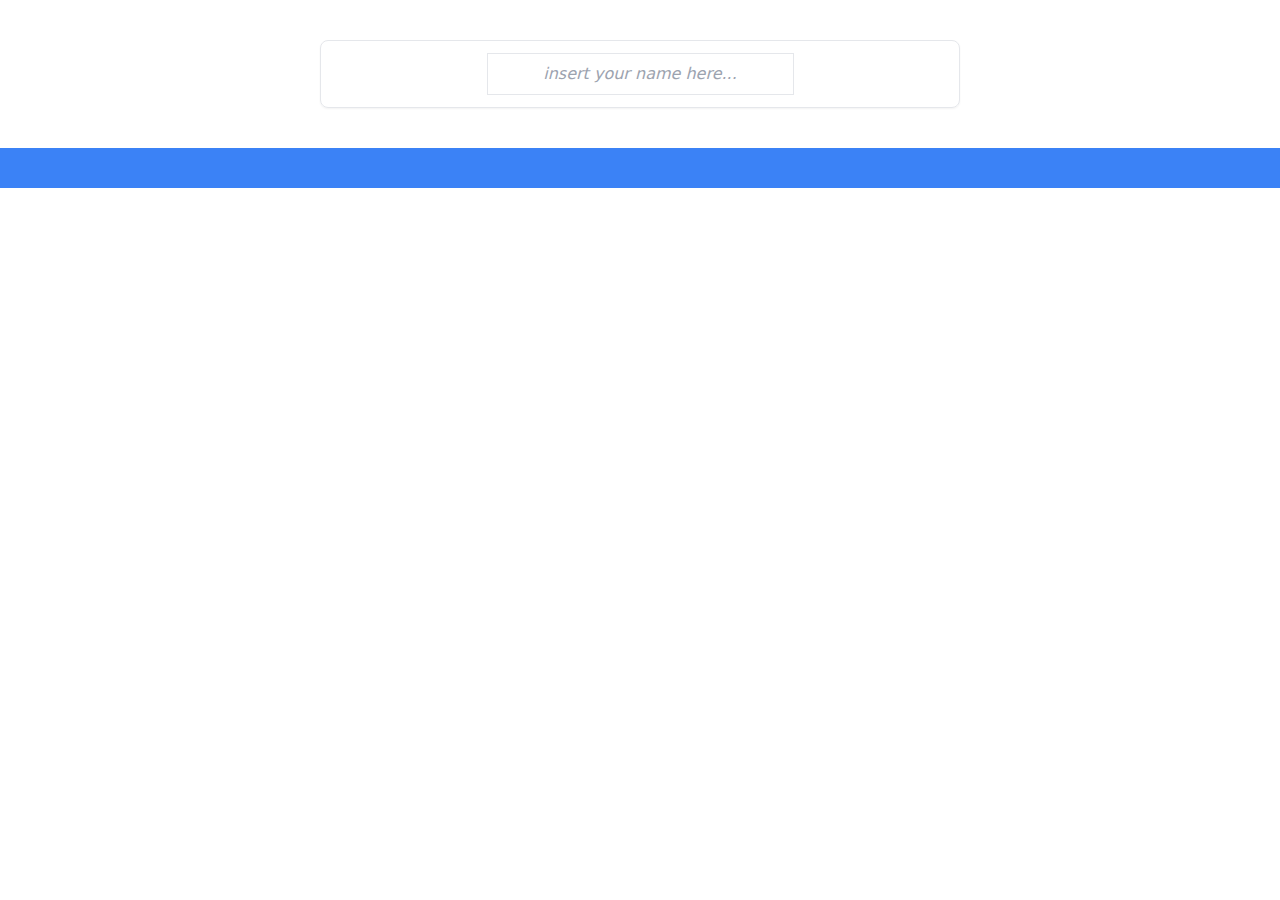
<file: public/index.html>
<!DOCTYPE html>
<html lang="en">
  <head>
    <meta charset="UTF-8" />
    <meta name="viewport" content="width=device-width, initial-scale=1.0" />
    <title>Esercizio</title>
    <link rel="stylesheet" href="./style.css" />
    <style>
      @keyframes numbersAppear {
        from {
          left: 0;
          opacity: 0;
        }
        50% {
          opacity: 1;
          left: 50%;
          transform: translateX(-50%);
        }
        to {
          left: 100%;
          opacity: 0;
        }
      }

      .animated-number {
        position: absolute;
        top: 0.5rem;
        left: 0;
        animation: numbersAppear 3s forwards;
      }
    </style>
  </head>
  <body>
    <header></header>

    <main>
      <form class="grid grid-cols-2 w-3/4 lg:w-1/2 m-auto my-10 border p-3 rounded-lg shadow-sm cursor-pointer">
        <input type="text" id="name" class="col-span-2 m-auto border w-1/2 placeholder:italic text-center py-2" placeholder="insert your name here..." />
      </form>
      <aside class="bg-blue-500 p-5 text-white relative"></aside>
    </main>
    <footer></footer>
    <script src="./script.js"></script>
  </body>
</html>
</file>
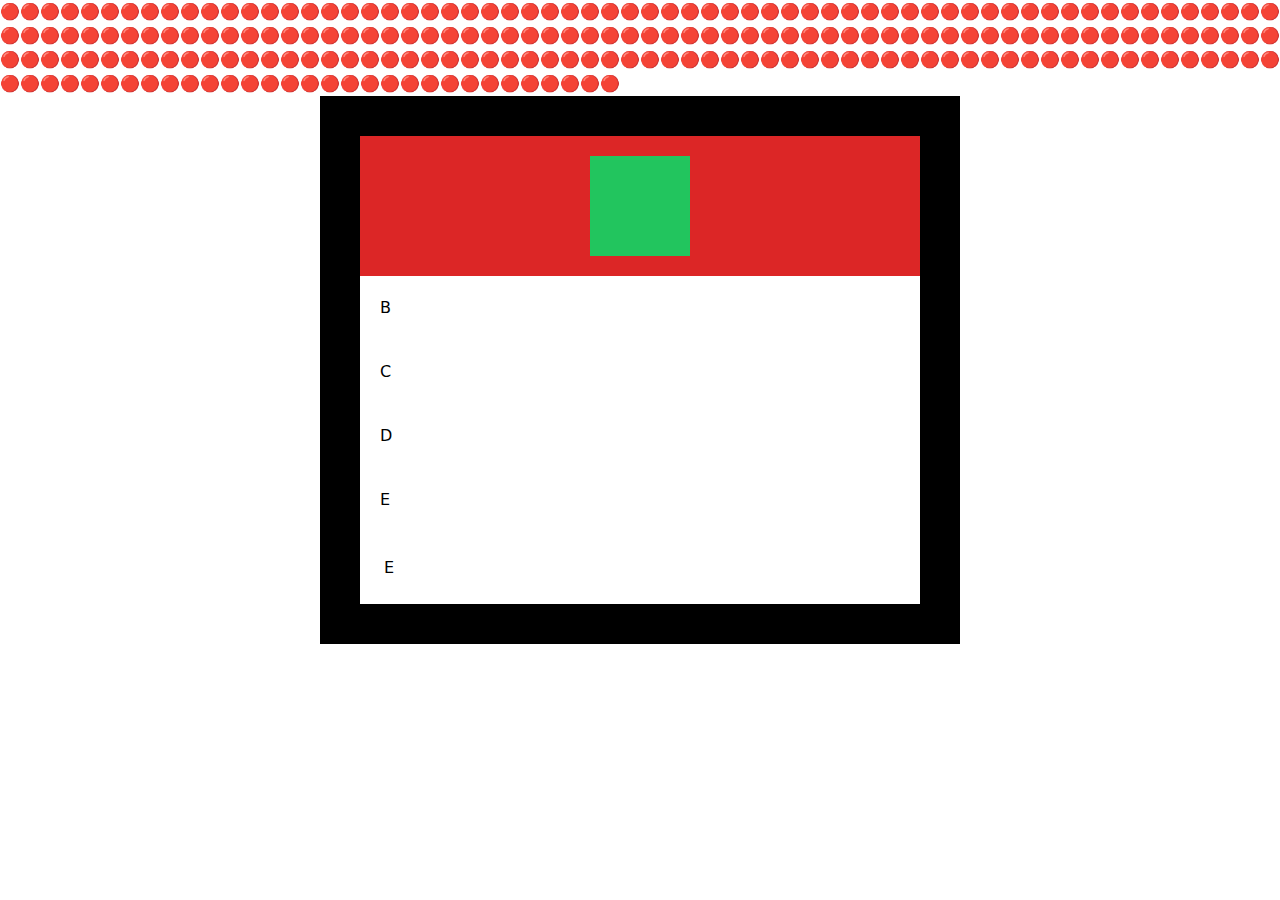
<file: public/documentazione.html>
<!DOCTYPE html>
<html lang="en">
  <head>
    <meta charset="UTF-8" />
    <meta name="viewport" content="width=device-width, initial-scale=1.0" />
    <link rel="stylesheet" href="./style.css" />
    <title>Documentazione</title>
  </head>
  <!-- TODO Se live server non va, scrivere in terminale npm run build -->
  <!-- ! COLORS -->
  <!-- Colori disponibili: white, black, slate, gray, zinc, neutral, stone, red, orange, amber, yellow, lime, green, emerald, teal, cyan, sky, blue, indingo, violet, purple, fuchsia, pink, rose
   Shade: 50, 100,200... 900/ white e black no shade
   Si scrive prima a cosa assegnare il colore, poi il nome del colore, poi la shade
   Esempio: text-red-500
   I COLORI VANNO APPLICATI A: text, bg (che sarebbe background), border, outline, divide, ring, accent, custom
   -->
  <!-- ? Consiglio: per modificare le checkbox e i radio button utilizzare la classe "accent" EX accent-red-500 e avremo una checkbox rossa  -->
  <!-- CUSTOM per customizzare i colori, usare ad esempio bg-[codice esadecimale] tipo text-[#000000]-->
  <!-- ! TIPOGRAFIA -->
  <!-- font: family, size, style, weight -->
  <!-- letter spacing, line height, list style type, text: align, color, decoration, transform, overflow, vertical align, word break -->
  <!-- 
text-xs	font-size: 0.75rem; /* 12px */
line-height: 1rem; /* 16px */

text-sm	font-size: 0.875rem; /* 14px */
line-height: 1.25rem; /* 20px */

text-base	font-size: 1rem; /* 16px */ <----- GRANDEZZA STANDARD
line-height: 1.5rem; /* 24px */

text-lg	font-size: 1.125rem; /* 18px */
line-height: 1.75rem; /* 28px */

text-xl	font-size: 1.25rem; /* 20px */
line-height: 1.75rem; /* 28px */

text-2xl	font-size: 1.5rem; /* 24px */
line-height: 2rem; /* 32px */

text-3xl	font-size: 1.875rem; /* 30px */
line-height: 2.25rem; /* 36px */

text-4xl	font-size: 2.25rem; /* 36px */
line-height: 2.5rem; /* 40px */

text-5xl	font-size: 3rem; /* 48px */
line-height: 1;

text-6xl	font-size: 3.75rem; /* 60px */
line-height: 1;

text-7xl	font-size: 4.5rem; /* 72px */
line-height: 1;

text-8xl	font-size: 6rem; /* 96px */
line-height: 1;

text-9xl	font-size: 8rem; /* 128px */
line-height: 1; -->
  <!-- ? per i pesi aggiungere alla classe "italic" oppure "not-italic", se voglio il bold la sintassi è font-black -->
  <!-- TODO per il letterspacing la sintassi è "tracking-" e scegliere quello che suggerisce VSC e si può fare anche in negativo per avvicinarle (tipo -tracking-)-->
  <!-- TODO per la line height la sintassi è "leading" -->
  <!-- * per le UL si possono decidere le posizioni dei pallini usando "list-disc list inside" oppure "list disc list outside"-->
  <!-- la posizione del testo funziona come in bootstrap, tipo "text-center, text-justify etc" -->
  <!-- si può sottolineare il testo usando "underline" ma anche barrarlo etc e volendo personalizzare la
    sottolineatura si fa underline decoration-red-500 per una sottolineatura rossa
    decoration fa testo al text decoration -->
  <!-- * ricordarsi che è possibile anche customizzare la decorazione del testo tipo decoration-dotted per la sottolineatura a puntini -->
  <!-- per staccarla dal testo è underline-offset-8 e 8 è il valore -->
  <!-- ! margin e padding sono come Bootstrap tipo m-10, mb-4 etc E ANCHE IN NEGATIVO tipo -mt-10 
   ogni valore va diviso 4 per vedere i rem e moltiplicato 4 per i pixel, esempio 10 sono 40px-->
  <!-- *si possono usare anche dimensioni custom tipo mt-[10px] -->
  <!-- ! FLEXBOX -->
  <!-- la classe è class="flex", se voglio spaziae gli elementi in modo custom posso dargli un space-x oppure space-y 
     + il valore desiderato tipo space-x-1 mi spazia gli elementi-->
  <!-- ! larghezza e altezza -->
  <!--  si imposta con w- e h- ad esempio w-1 sempre con la regola del x4 -->
  <!-- TODO si possono usare anche le frazioni!!!! tipo w-1/2 per metà, w-1/3 etc -->
  <!-- TODO w-auto, w-full, w-screen si usa anche w-min e w-max la sintassi è max-width-[100px] -->
  <!-- ! BACKGROUND -->
  <!-- colore, image: position, repeat, size, gradienti
   bg-scroll e bg-local per gestire lo sfondo in base allo scroll -->
  <!-- bg-no-repeat oppure bg-repeat -->
  <!-- *bg-auto bg-cover bg-contain -->
  <!-- GESTIRE LA POSIZIONE bg-top bg-bottom bg-center bg-left bg-right -->
  <!-- TODO GRADIENTI BACKGROUND -->
  <!-- per fare i gradienti è bg-gradient e si parte dall'angolo (ex to top) e diventa bg-gradient-to-t -->
  <!-- poi va specificato il colore da from a to e magari uno in mezzo -->
  <!-- ? un codice esemplificativo è bg-gradient-to-r from-cyan-500 via-purple-500 to-blue-500 quindi parte da cyan passa per purple e arriva a blue-->
  <!-- può essere anche trasparente lasciando solo il "from" senza il to -->
  <!-- * i valori sono sempre FROM VIA TO -->
  <!-- ! BORDER -->
  <!-- border: width, color, style, radius
     divide: width, color, style,
     outline: width, color, style, offset
     ring: width, color, offset, width e color -->
  <!-- si usa border-top-4 border-x-4 etc 
   per i colori border-red-500 
   per gli stili border-double-->
  <!-- ? border radius -->
  <!-- rounded- alternative -->
  <!-- può essere rounded-tl-lg per top left large, etc -->
  <!-- TODO ci sono ring o outline, outline è quello solito, ring è fatto con le shadows -->
  <!-- posso fare outline-offset-valore per mettere uno spazio alla mia outline -->
  <!-- !PROPRIETA DI LAYOUT -->
  <!-- colums, box sizing, display, float, clear, overflow, position, visibility, z-index -->
  <!-- class="colums-3" se voglio 3 colonne, ma posso anche fare "colums-sm" se voglio riferirmi a una larghezza specifica-->
  <!-- * HIDDEN è display: none -->
  <!-- position RELATIVE e ABSOLUTE funzionano normalmente, per prendere due lati insieme tipo per fare una navbar usare INSET  -->
  <!-- z-index si usa con z- e il valore -->
  <!-- !FLEXBOX -->
  <!-- class="flex  " -->
  <!--  flex-row oppure flex-col -->
  <!-- TODO importantissimo per allineare gli elementi si usa ITEMS (es. items-start) e per JUSTIFY si usa justify (tipo justify-start) -->
  <!-- usare gli order per ordinare gli elementi tipo "order-1, order-2 etc" -->
  <!-- flex basis si gestisce la larghezza di un elemento -->
  <!-- * FLEX NONE non si allarga e rimane larghezza fissa, il contrario è shrink -->
  <!-- TODO flex-auto fa allargare e diminuire l'elemento riempendo tutto lo spazio -->
  <!-- ! GRID -->
  <!-- clss="grid grid-cols-3" -->
  <!-- * COL-SPAN-2 il mio elemento prende 2 celle oppure ROW-SPAN-2 -->
  <!-- ! BREAKPOINTS -->
  <!-- sm, md, lg, xl, 2xl -->
  <!-- ? si usano i due punti, ad esempio md:bg-pink significa che a md cambia il bg a pink  -->
  <!-- si possono usare anche valori arbitrari come min-[] e max-[] che corrispondono alle media query-->
  <!-- !MODIFICATORI (TIPO :HOVER) -->
  <!-- basta fare un hover:qualcosa dentro alla classe, stessa cosa per focus:, active: etc -->
  <!-- ? CHECKED:qualcosa modifica al check della spunta -->
  <!-- * first: oppure last: colora solo i primi o gli ultimi elementi -->
  <!-- TODO stessa cosa se faccio even: oppure odd: per colorare i pari o dispari -->
  <!-- * IMPORTANTISSIMO si possono usare anche le classi empty: per fare qualcosa a un elemento se è vuoto o meno -->
  <!-- posso usare anche GROUP per selezionare cose insieme, il contenitore avrà la class "group" e il contenuto avrà tipo "group-bg-red"
    ma posso anche assegnare una classe a groud e fare tipo groun-[.classe] sul contenuto e quindi selezionare solo quelli
    di quella classe-->
  <!-- ? AFTER e BEFORE si mettono con after:content-["contenuto"] e altre istruzioni -->
  <!-- placeholder lo modifico direttamente dentro la classe scrivendo tipo placeholder:italic -->
  <!-- ! USARE I DATA PER MODIFICARE PIU COSE CONTEMPORANEAMENTE -->
  <!-- ES <div data-nome="giacomo" data-[nome=giacomo]:bg-red -- con data- vado a lanciare
     la funzione, di fianco ci metto quello che mi interessa tipo appunto "nome"
     poi specifico l'argomento tipo "giacomo"
     e poi vado a richiamarlo con data-[nome=giacomo] aggiungendo qualcosa
     per modificare quella classe con quello che voglio-->
  <!-- ! mod scura -->
  <!-- basta mettere dark:bg-black e in generale dark:qualcosa e cambierà in base alle preferenze del bs -->
  <!-- TODO poi basta aggiungere all'html class="dark" magari con un toggle -->
  <!-- ! EFETTI E FILTRI -->
  <!-- shadow-sm, shadow etc per le ombre, anche shadow inner, per il colore sempre shadow-red-500-->
  <!-- opacity da 0 a 100 con opacity:50 -->
  <!-- ? IMPORTANTISSIMO PER OPACITA BACKGROUND fare tipo bg-black/20, significa che bg è opaco/20 -->
  <!-- per mixare i colori scrivere sull'elemento sopra mix-blend qualcosa tipo photoshop -->
  <!-- si può moltiplicare il colore anche per lo sfondo usando tipo bg-blend applicandolo magari a un'immagine -->
  <!-- TODO guardare bene tutti i filtri, c'è anche blur -->
  <!-- usare drop shadow per mettere l'ombra se ho immagini trasparenti e voglio tenerla solo attorno agli elementi visibili -->
  <!-- ? per fare tipo vetro opaco fare backdrop-blur su un div semitrasparente e sui backdrop si posssono mettere anche i mixed -->
  <!-- ! TRANSIZIONI E TRANSFORM -->
  <!-- semplicemente applicare transition-valore, ad esempio transition-opacity -->
  <!-- TODO per la durata è duration-valore anche duration-[custom] stessa cosa per delay-[]-->
  <!-- di default sono in ms, modificare anche ease-valore per definire se inizia piano e finisce veloce o viceversa -->
  <!-- * TRANSFORM -->
  <!-- rotate-valore, anche rotate-[valore], translate-x oppure translate-y -->
  <!-- skew per deformare sempre con il solito concetto, skew-x skew-y -->
  <!-- ? origin-center oppure origin-top per definire da dove ruotare l'oggetto -->
  <!-- ! ANIMAZIONI -->
  <!-- TODO le animazioni di default sono diversificate con spin, ping, pulse, bounce -->
  <!-- fare class="animate-" -->
  <!-- modificare animazioni esistenti -->
  <script>
    tailwind.config = {
      theme: {
        extend: {
          animation: {
            "nome-animazione": "spin 7s linear infinite",
            "nuova-animazione": "nome 5s linear infinite" // come le animazioni normali
            // con questo comando vado a personalizzare l'animazione spin, poi basta che
            // incollo sulla classe "nome-animazione" e va a richiamare le sue caratteristiche
            // va incollato dopo class="animate-"
            // per aggiungerne altre mettere la virgola dopo la prima riga
          },
          keyframes: {
            nome: {
              "0%": {},
              "50%": {},
              "100%": {
                //qui si applicano le stesse proprietà per creare un'animazione
                // tipo rotate(45deg) E POSSO USARE ANCHE FROM E TO
              }
            }
          }
        }
      }
    };
  </script>
  <!-- ! INTERATTIVITA TIPO SCROLL -->
  <!-- appearance-none toglie lo stile preimpostato del browser, tipo per i <select> -->
  <!-- ? ci sono anche i cursor, tipo cursor-pointer -->
  <!-- per selezionare testo o copiare intro codice, la sintassi è select-valore, c'è anche select-none -->
  <!-- modificare bordi textarea è caret-valore -->
  <!-- sempre textarea si può modificare dall'utente con resize- -->
  <!-- TODO SCROLL per ammorbidire lo scroll si mette nel tag <html> class="scroll-smooth" -->
  <!-- ! DIRETTIVE E FUNZIONI -->
  <!-- importare dentro a input.css @layer + cosa vado a modificare tipo -->
  <!-- @layer base {} e si mette qualcosa che uso in modo ripetitivo, tipo se devo aggiungere sempre le stesse classi -->
  <!-- ? ES @layer base {h1 {color: red; font-size: 50px}} -->
  <!-- TODO si possono anche creare nuove classi, come se avessi un documento CSS separato -->
  <!-- * IMPORTANTE se voglio mettere classi di tw devo scrivere @layer base {h1 {@apply bg-orange; @apply text-4xl}} -->
  <!-- sempre dentro al doc css mettere @config "percorso" per aggiungere il nostro file personalizzato -->
  <!-- ! fUNZIONI -->
  <!-- le funzioni sono insiemi di istruzioni, tipo height: calc() oppure color: theme(qua ci metto il tema) -->
  🔴🔴🔴🔴🔴🔴🔴🔴🔴🔴🔴🔴🔴🔴🔴🔴🔴🔴🔴🔴🔴🔴🔴🔴🔴🔴🔴🔴🔴🔴🔴🔴🔴🔴🔴🔴🔴🔴🔴🔴🔴🔴🔴🔴🔴🔴🔴🔴🔴🔴🔴🔴🔴🔴🔴🔴🔴🔴🔴🔴🔴🔴🔴🔴🔴🔴🔴
  🔴🔴🔴🔴🔴🔴🔴🔴🔴🔴🔴🔴🔴🔴🔴🔴🔴🔴🔴🔴🔴🔴🔴🔴🔴🔴🔴🔴🔴🔴🔴🔴🔴🔴🔴🔴🔴🔴🔴🔴🔴🔴🔴🔴🔴🔴🔴🔴🔴🔴🔴🔴🔴🔴🔴🔴🔴🔴🔴🔴🔴🔴🔴🔴🔴🔴🔴🔴🔴🔴
  🔴🔴🔴🔴🔴🔴🔴🔴🔴🔴🔴🔴🔴🔴🔴🔴🔴🔴🔴🔴🔴🔴🔴🔴🔴🔴🔴🔴🔴🔴🔴🔴🔴🔴🔴🔴🔴🔴🔴🔴🔴🔴🔴🔴🔴🔴🔴🔴🔴🔴🔴🔴🔴🔴🔴🔴🔴🔴🔴🔴🔴🔴🔴🔴🔴🔴🔴🔴🔴🔴🔴🔴
  🔴🔴🔴🔴🔴🔴🔴🔴🔴🔴🔴🔴🔴🔴🔴🔴🔴🔴🔴🔴🔴🔴🔴🔴🔴🔴🔴🔴🔴🔴🔴
  <body>
    <!-- <h1 class="text-red-500">Titolo per esempio colori</h1>
    <p class="font-serif text-3xl">Esempio per i font family serif</p>
    <p class="font-sans">Esempio per i font family sans serif</p>
    <p class="font-mono">Esempio per i font family mono</p> -->
    <!-- <div class="bg-red-600 p-8 max-w-[100px] outline-dotted outline-black outline-offset-1"></div> -->
    <div class="grid grid-cols-3 lg:grid-cols-1 p-10 bg-black lg:w-1/2 lg:m-auto w-3/4 m-auto">
      <div class="bg-red-600 p-5 flex justify-center">
        <div class="w-[100px] h-[100px] bg-green-500"></div>
      </div>
      <div class="bg-white p-5">B</div>
      <div class="bg-white p-5">C</div>
      <div class="bg-white p-5">D</div>
      <div class="bg-white p-5">E</div>
      <div class="bg-white p-6">E</div>
    </div>
  </body>
</html>
</file>
<file: public/style.css>
*, ::before, ::after {
  --tw-border-spacing-x: 0;
  --tw-border-spacing-y: 0;
  --tw-translate-x: 0;
  --tw-translate-y: 0;
  --tw-rotate: 0;
  --tw-skew-x: 0;
  --tw-skew-y: 0;
  --tw-scale-x: 1;
  --tw-scale-y: 1;
  --tw-pan-x:  ;
  --tw-pan-y:  ;
  --tw-pinch-zoom:  ;
  --tw-scroll-snap-strictness: proximity;
  --tw-gradient-from-position:  ;
  --tw-gradient-via-position:  ;
  --tw-gradient-to-position:  ;
  --tw-ordinal:  ;
  --tw-slashed-zero:  ;
  --tw-numeric-figure:  ;
  --tw-numeric-spacing:  ;
  --tw-numeric-fraction:  ;
  --tw-ring-inset:  ;
  --tw-ring-offset-width: 0px;
  --tw-ring-offset-color: #fff;
  --tw-ring-color: rgb(59 130 246 / 0.5);
  --tw-ring-offset-shadow: 0 0 #0000;
  --tw-ring-shadow: 0 0 #0000;
  --tw-shadow: 0 0 #0000;
  --tw-shadow-colored: 0 0 #0000;
  --tw-blur:  ;
  --tw-brightness:  ;
  --tw-contrast:  ;
  --tw-grayscale:  ;
  --tw-hue-rotate:  ;
  --tw-invert:  ;
  --tw-saturate:  ;
  --tw-sepia:  ;
  --tw-drop-shadow:  ;
  --tw-backdrop-blur:  ;
  --tw-backdrop-brightness:  ;
  --tw-backdrop-contrast:  ;
  --tw-backdrop-grayscale:  ;
  --tw-backdrop-hue-rotate:  ;
  --tw-backdrop-invert:  ;
  --tw-backdrop-opacity:  ;
  --tw-backdrop-saturate:  ;
  --tw-backdrop-sepia:  ;
  --tw-contain-size:  ;
  --tw-contain-layout:  ;
  --tw-contain-paint:  ;
  --tw-contain-style:  ;
}

::backdrop {
  --tw-border-spacing-x: 0;
  --tw-border-spacing-y: 0;
  --tw-translate-x: 0;
  --tw-translate-y: 0;
  --tw-rotate: 0;
  --tw-skew-x: 0;
  --tw-skew-y: 0;
  --tw-scale-x: 1;
  --tw-scale-y: 1;
  --tw-pan-x:  ;
  --tw-pan-y:  ;
  --tw-pinch-zoom:  ;
  --tw-scroll-snap-strictness: proximity;
  --tw-gradient-from-position:  ;
  --tw-gradient-via-position:  ;
  --tw-gradient-to-position:  ;
  --tw-ordinal:  ;
  --tw-slashed-zero:  ;
  --tw-numeric-figure:  ;
  --tw-numeric-spacing:  ;
  --tw-numeric-fraction:  ;
  --tw-ring-inset:  ;
  --tw-ring-offset-width: 0px;
  --tw-ring-offset-color: #fff;
  --tw-ring-color: rgb(59 130 246 / 0.5);
  --tw-ring-offset-shadow: 0 0 #0000;
  --tw-ring-shadow: 0 0 #0000;
  --tw-shadow: 0 0 #0000;
  --tw-shadow-colored: 0 0 #0000;
  --tw-blur:  ;
  --tw-brightness:  ;
  --tw-contrast:  ;
  --tw-grayscale:  ;
  --tw-hue-rotate:  ;
  --tw-invert:  ;
  --tw-saturate:  ;
  --tw-sepia:  ;
  --tw-drop-shadow:  ;
  --tw-backdrop-blur:  ;
  --tw-backdrop-brightness:  ;
  --tw-backdrop-contrast:  ;
  --tw-backdrop-grayscale:  ;
  --tw-backdrop-hue-rotate:  ;
  --tw-backdrop-invert:  ;
  --tw-backdrop-opacity:  ;
  --tw-backdrop-saturate:  ;
  --tw-backdrop-sepia:  ;
  --tw-contain-size:  ;
  --tw-contain-layout:  ;
  --tw-contain-paint:  ;
  --tw-contain-style:  ;
}

/*
! tailwindcss v3.4.12 | MIT License | https://tailwindcss.com
*/

/*
1. Prevent padding and border from affecting element width. (https://github.com/mozdevs/cssremedy/issues/4)
2. Allow adding a border to an element by just adding a border-width. (https://github.com/tailwindcss/tailwindcss/pull/116)
*/

*,
::before,
::after {
  box-sizing: border-box;
  /* 1 */
  border-width: 0;
  /* 2 */
  border-style: solid;
  /* 2 */
  border-color: #e5e7eb;
  /* 2 */
}

::before,
::after {
  --tw-content: '';
}

/*
1. Use a consistent sensible line-height in all browsers.
2. Prevent adjustments of font size after orientation changes in iOS.
3. Use a more readable tab size.
4. Use the user's configured `sans` font-family by default.
5. Use the user's configured `sans` font-feature-settings by default.
6. Use the user's configured `sans` font-variation-settings by default.
7. Disable tap highlights on iOS
*/

html,
:host {
  line-height: 1.5;
  /* 1 */
  -webkit-text-size-adjust: 100%;
  /* 2 */
  -moz-tab-size: 4;
  /* 3 */
  -o-tab-size: 4;
     tab-size: 4;
  /* 3 */
  font-family: ui-sans-serif, system-ui, sans-serif, "Apple Color Emoji", "Segoe UI Emoji", "Segoe UI Symbol", "Noto Color Emoji";
  /* 4 */
  font-feature-settings: normal;
  /* 5 */
  font-variation-settings: normal;
  /* 6 */
  -webkit-tap-highlight-color: transparent;
  /* 7 */
}

/*
1. Remove the margin in all browsers.
2. Inherit line-height from `html` so users can set them as a class directly on the `html` element.
*/

body {
  margin: 0;
  /* 1 */
  line-height: inherit;
  /* 2 */
}

/*
1. Add the correct height in Firefox.
2. Correct the inheritance of border color in Firefox. (https://bugzilla.mozilla.org/show_bug.cgi?id=190655)
3. Ensure horizontal rules are visible by default.
*/

hr {
  height: 0;
  /* 1 */
  color: inherit;
  /* 2 */
  border-top-width: 1px;
  /* 3 */
}

/*
Add the correct text decoration in Chrome, Edge, and Safari.
*/

abbr:where([title]) {
  -webkit-text-decoration: underline dotted;
          text-decoration: underline dotted;
}

/*
Remove the default font size and weight for headings.
*/

h1,
h2,
h3,
h4,
h5,
h6 {
  font-size: inherit;
  font-weight: inherit;
}

/*
Reset links to optimize for opt-in styling instead of opt-out.
*/

a {
  color: inherit;
  text-decoration: inherit;
}

/*
Add the correct font weight in Edge and Safari.
*/

b,
strong {
  font-weight: bolder;
}

/*
1. Use the user's configured `mono` font-family by default.
2. Use the user's configured `mono` font-feature-settings by default.
3. Use the user's configured `mono` font-variation-settings by default.
4. Correct the odd `em` font sizing in all browsers.
*/

code,
kbd,
samp,
pre {
  font-family: ui-monospace, SFMono-Regular, Menlo, Monaco, Consolas, "Liberation Mono", "Courier New", monospace;
  /* 1 */
  font-feature-settings: normal;
  /* 2 */
  font-variation-settings: normal;
  /* 3 */
  font-size: 1em;
  /* 4 */
}

/*
Add the correct font size in all browsers.
*/

small {
  font-size: 80%;
}

/*
Prevent `sub` and `sup` elements from affecting the line height in all browsers.
*/

sub,
sup {
  font-size: 75%;
  line-height: 0;
  position: relative;
  vertical-align: baseline;
}

sub {
  bottom: -0.25em;
}

sup {
  top: -0.5em;
}

/*
1. Remove text indentation from table contents in Chrome and Safari. (https://bugs.chromium.org/p/chromium/issues/detail?id=999088, https://bugs.webkit.org/show_bug.cgi?id=201297)
2. Correct table border color inheritance in all Chrome and Safari. (https://bugs.chromium.org/p/chromium/issues/detail?id=935729, https://bugs.webkit.org/show_bug.cgi?id=195016)
3. Remove gaps between table borders by default.
*/

table {
  text-indent: 0;
  /* 1 */
  border-color: inherit;
  /* 2 */
  border-collapse: collapse;
  /* 3 */
}

/*
1. Change the font styles in all browsers.
2. Remove the margin in Firefox and Safari.
3. Remove default padding in all browsers.
*/

button,
input,
optgroup,
select,
textarea {
  font-family: inherit;
  /* 1 */
  font-feature-settings: inherit;
  /* 1 */
  font-variation-settings: inherit;
  /* 1 */
  font-size: 100%;
  /* 1 */
  font-weight: inherit;
  /* 1 */
  line-height: inherit;
  /* 1 */
  letter-spacing: inherit;
  /* 1 */
  color: inherit;
  /* 1 */
  margin: 0;
  /* 2 */
  padding: 0;
  /* 3 */
}

/*
Remove the inheritance of text transform in Edge and Firefox.
*/

button,
select {
  text-transform: none;
}

/*
1. Correct the inability to style clickable types in iOS and Safari.
2. Remove default button styles.
*/

button,
input:where([type='button']),
input:where([type='reset']),
input:where([type='submit']) {
  -webkit-appearance: button;
  /* 1 */
  background-color: transparent;
  /* 2 */
  background-image: none;
  /* 2 */
}

/*
Use the modern Firefox focus style for all focusable elements.
*/

:-moz-focusring {
  outline: auto;
}

/*
Remove the additional `:invalid` styles in Firefox. (https://github.com/mozilla/gecko-dev/blob/2f9eacd9d3d995c937b4251a5557d95d494c9be1/layout/style/res/forms.css#L728-L737)
*/

:-moz-ui-invalid {
  box-shadow: none;
}

/*
Add the correct vertical alignment in Chrome and Firefox.
*/

progress {
  vertical-align: baseline;
}

/*
Correct the cursor style of increment and decrement buttons in Safari.
*/

::-webkit-inner-spin-button,
::-webkit-outer-spin-button {
  height: auto;
}

/*
1. Correct the odd appearance in Chrome and Safari.
2. Correct the outline style in Safari.
*/

[type='search'] {
  -webkit-appearance: textfield;
  /* 1 */
  outline-offset: -2px;
  /* 2 */
}

/*
Remove the inner padding in Chrome and Safari on macOS.
*/

::-webkit-search-decoration {
  -webkit-appearance: none;
}

/*
1. Correct the inability to style clickable types in iOS and Safari.
2. Change font properties to `inherit` in Safari.
*/

::-webkit-file-upload-button {
  -webkit-appearance: button;
  /* 1 */
  font: inherit;
  /* 2 */
}

/*
Add the correct display in Chrome and Safari.
*/

summary {
  display: list-item;
}

/*
Removes the default spacing and border for appropriate elements.
*/

blockquote,
dl,
dd,
h1,
h2,
h3,
h4,
h5,
h6,
hr,
figure,
p,
pre {
  margin: 0;
}

fieldset {
  margin: 0;
  padding: 0;
}

legend {
  padding: 0;
}

ol,
ul,
menu {
  list-style: none;
  margin: 0;
  padding: 0;
}

/*
Reset default styling for dialogs.
*/

dialog {
  padding: 0;
}

/*
Prevent resizing textareas horizontally by default.
*/

textarea {
  resize: vertical;
}

/*
1. Reset the default placeholder opacity in Firefox. (https://github.com/tailwindlabs/tailwindcss/issues/3300)
2. Set the default placeholder color to the user's configured gray 400 color.
*/

input::-moz-placeholder, textarea::-moz-placeholder {
  opacity: 1;
  /* 1 */
  color: #9ca3af;
  /* 2 */
}

input::placeholder,
textarea::placeholder {
  opacity: 1;
  /* 1 */
  color: #9ca3af;
  /* 2 */
}

/*
Set the default cursor for buttons.
*/

button,
[role="button"] {
  cursor: pointer;
}

/*
Make sure disabled buttons don't get the pointer cursor.
*/

:disabled {
  cursor: default;
}

/*
1. Make replaced elements `display: block` by default. (https://github.com/mozdevs/cssremedy/issues/14)
2. Add `vertical-align: middle` to align replaced elements more sensibly by default. (https://github.com/jensimmons/cssremedy/issues/14#issuecomment-634934210)
   This can trigger a poorly considered lint error in some tools but is included by design.
*/

img,
svg,
video,
canvas,
audio,
iframe,
embed,
object {
  display: block;
  /* 1 */
  vertical-align: middle;
  /* 2 */
}

/*
Constrain images and videos to the parent width and preserve their intrinsic aspect ratio. (https://github.com/mozdevs/cssremedy/issues/14)
*/

img,
video {
  max-width: 100%;
  height: auto;
}

/* Make elements with the HTML hidden attribute stay hidden by default */

[hidden] {
  display: none;
}

.absolute {
  position: absolute;
}

.relative {
  position: relative;
}

.top-0 {
  top: 0px;
}

.top-5 {
  top: 1.25rem;
}

.top-1 {
  top: 0.25rem;
}

.top-2 {
  top: 0.5rem;
}

.-left-full {
  left: -100%;
}

.order-2 {
  order: 2;
}

.col-span-2 {
  grid-column: span 2 / span 2;
}

.m-auto {
  margin: auto;
}

.my-5 {
  margin-top: 1.25rem;
  margin-bottom: 1.25rem;
}

.my-10 {
  margin-top: 2.5rem;
  margin-bottom: 2.5rem;
}

.-mt-10 {
  margin-top: -2.5rem;
}

.mb-4 {
  margin-bottom: 1rem;
}

.mt-\[10px\] {
  margin-top: 10px;
}

.mt-5 {
  margin-top: 1.25rem;
}

.mt-3 {
  margin-top: 0.75rem;
}

.flex {
  display: flex;
}

.grid {
  display: grid;
}

.h-\[100px\] {
  height: 100px;
}

.w-1 {
  width: 0.25rem;
}

.w-1\/2 {
  width: 50%;
}

.w-1\/3 {
  width: 33.333333%;
}

.w-3\/4 {
  width: 75%;
}

.w-\[100px\] {
  width: 100px;
}

.w-max {
  width: -moz-max-content;
  width: max-content;
}

.w-min {
  width: -moz-min-content;
  width: min-content;
}

.w-screen {
  width: 100vw;
}

.max-w-\[100px\] {
  max-width: 100px;
}

.flex-auto {
  flex: 1 1 auto;
}

.shrink {
  flex-shrink: 1;
}

.origin-center {
  transform-origin: center;
}

.origin-top {
  transform-origin: top;
}

.translate-y-1\/2 {
  --tw-translate-y: 50%;
  transform: translate(var(--tw-translate-x), var(--tw-translate-y)) rotate(var(--tw-rotate)) skewX(var(--tw-skew-x)) skewY(var(--tw-skew-y)) scaleX(var(--tw-scale-x)) scaleY(var(--tw-scale-y));
}

.rotate-\[valore\] {
  --tw-rotate: valore;
  transform: translate(var(--tw-translate-x), var(--tw-translate-y)) rotate(var(--tw-rotate)) skewX(var(--tw-skew-x)) skewY(var(--tw-skew-y)) scaleX(var(--tw-scale-x)) scaleY(var(--tw-scale-y));
}

.transform {
  transform: translate(var(--tw-translate-x), var(--tw-translate-y)) rotate(var(--tw-rotate)) skewX(var(--tw-skew-x)) skewY(var(--tw-skew-y)) scaleX(var(--tw-scale-x)) scaleY(var(--tw-scale-y));
}

.cursor-pointer {
  cursor: pointer;
}

.select-none {
  -webkit-user-select: none;
     -moz-user-select: none;
          user-select: none;
}

.list-disc {
  list-style-type: disc;
}

.appearance-none {
  -webkit-appearance: none;
     -moz-appearance: none;
          appearance: none;
}

.grid-flow-dense {
  grid-auto-flow: dense;
}

.grid-cols-3 {
  grid-template-columns: repeat(3, minmax(0, 1fr));
}

.grid-cols-1 {
  grid-template-columns: repeat(1, minmax(0, 1fr));
}

.grid-cols-2 {
  grid-template-columns: repeat(2, minmax(0, 1fr));
}

.flex-row {
  flex-direction: row;
}

.flex-col {
  flex-direction: column;
}

.items-start {
  align-items: flex-start;
}

.justify-start {
  justify-content: flex-start;
}

.justify-center {
  justify-content: center;
}

.space-x-1 > :not([hidden]) ~ :not([hidden]) {
  --tw-space-x-reverse: 0;
  margin-right: calc(0.25rem * var(--tw-space-x-reverse));
  margin-left: calc(0.25rem * calc(1 - var(--tw-space-x-reverse)));
}

.scroll-smooth {
  scroll-behavior: smooth;
}

.rounded-lg {
  border-radius: 0.5rem;
}

.rounded-sm {
  border-radius: 0.125rem;
}

.rounded-l {
  border-top-left-radius: 0.25rem;
  border-bottom-left-radius: 0.25rem;
}

.rounded-tl-lg {
  border-top-left-radius: 0.5rem;
}

.border {
  border-width: 1px;
}

.border-x-4 {
  border-left-width: 4px;
  border-right-width: 4px;
}

.border-red-500 {
  --tw-border-opacity: 1;
  border-color: rgb(239 68 68 / var(--tw-border-opacity));
}

.bg-black {
  --tw-bg-opacity: 1;
  background-color: rgb(0 0 0 / var(--tw-bg-opacity));
}

.bg-green-500 {
  --tw-bg-opacity: 1;
  background-color: rgb(34 197 94 / var(--tw-bg-opacity));
}

.bg-red-600 {
  --tw-bg-opacity: 1;
  background-color: rgb(220 38 38 / var(--tw-bg-opacity));
}

.bg-white {
  --tw-bg-opacity: 1;
  background-color: rgb(255 255 255 / var(--tw-bg-opacity));
}

.bg-red-700 {
  --tw-bg-opacity: 1;
  background-color: rgb(185 28 28 / var(--tw-bg-opacity));
}

.bg-slate-400 {
  --tw-bg-opacity: 1;
  background-color: rgb(148 163 184 / var(--tw-bg-opacity));
}

.bg-blue-500 {
  --tw-bg-opacity: 1;
  background-color: rgb(59 130 246 / var(--tw-bg-opacity));
}

.bg-gradient-to-r {
  background-image: linear-gradient(to right, var(--tw-gradient-stops));
}

.bg-gradient-to-t {
  background-image: linear-gradient(to top, var(--tw-gradient-stops));
}

.from-cyan-500 {
  --tw-gradient-from: #06b6d4 var(--tw-gradient-from-position);
  --tw-gradient-to: rgb(6 182 212 / 0) var(--tw-gradient-to-position);
  --tw-gradient-stops: var(--tw-gradient-from), var(--tw-gradient-to);
}

.via-purple-500 {
  --tw-gradient-to: rgb(168 85 247 / 0)  var(--tw-gradient-to-position);
  --tw-gradient-stops: var(--tw-gradient-from), #a855f7 var(--tw-gradient-via-position), var(--tw-gradient-to);
}

.to-blue-500 {
  --tw-gradient-to: #3b82f6 var(--tw-gradient-to-position);
}

.bg-auto {
  background-size: auto;
}

.bg-contain {
  background-size: contain;
}

.bg-cover {
  background-size: cover;
}

.bg-local {
  background-attachment: local;
}

.bg-scroll {
  background-attachment: scroll;
}

.bg-bottom {
  background-position: bottom;
}

.bg-center {
  background-position: center;
}

.bg-left {
  background-position: left;
}

.bg-right {
  background-position: right;
}

.bg-top {
  background-position: top;
}

.bg-repeat {
  background-repeat: repeat;
}

.bg-no-repeat {
  background-repeat: no-repeat;
}

.p-10 {
  padding: 2.5rem;
}

.p-5 {
  padding: 1.25rem;
}

.p-6 {
  padding: 1.5rem;
}

.p-8 {
  padding: 2rem;
}

.p-2 {
  padding: 0.5rem;
}

.p-1 {
  padding: 0.25rem;
}

.p-3 {
  padding: 0.75rem;
}

.py-2 {
  padding-top: 0.5rem;
  padding-bottom: 0.5rem;
}

.text-center {
  text-align: center;
}

.text-justify {
  text-align: justify;
}

.font-mono {
  font-family: ui-monospace, SFMono-Regular, Menlo, Monaco, Consolas, "Liberation Mono", "Courier New", monospace;
}

.font-sans {
  font-family: ui-sans-serif, system-ui, sans-serif, "Apple Color Emoji", "Segoe UI Emoji", "Segoe UI Symbol", "Noto Color Emoji";
}

.font-serif {
  font-family: ui-serif, Georgia, Cambria, "Times New Roman", Times, serif;
}

.text-2xl {
  font-size: 1.5rem;
  line-height: 2rem;
}

.text-3xl {
  font-size: 1.875rem;
  line-height: 2.25rem;
}

.text-4xl {
  font-size: 2.25rem;
  line-height: 2.5rem;
}

.text-5xl {
  font-size: 3rem;
  line-height: 1;
}

.text-6xl {
  font-size: 3.75rem;
  line-height: 1;
}

.text-7xl {
  font-size: 4.5rem;
  line-height: 1;
}

.text-8xl {
  font-size: 6rem;
  line-height: 1;
}

.text-9xl {
  font-size: 8rem;
  line-height: 1;
}

.text-base {
  font-size: 1rem;
  line-height: 1.5rem;
}

.text-lg {
  font-size: 1.125rem;
  line-height: 1.75rem;
}

.text-sm {
  font-size: 0.875rem;
  line-height: 1.25rem;
}

.text-xl {
  font-size: 1.25rem;
  line-height: 1.75rem;
}

.text-xs {
  font-size: 0.75rem;
  line-height: 1rem;
}

.font-black {
  font-weight: 900;
}

.italic {
  font-style: italic;
}

.not-italic {
  font-style: normal;
}

.text-\[\#000000\] {
  --tw-text-opacity: 1;
  color: rgb(0 0 0 / var(--tw-text-opacity));
}

.text-red-500 {
  --tw-text-opacity: 1;
  color: rgb(239 68 68 / var(--tw-text-opacity));
}

.text-white {
  --tw-text-opacity: 1;
  color: rgb(255 255 255 / var(--tw-text-opacity));
}

.text-black {
  --tw-text-opacity: 1;
  color: rgb(0 0 0 / var(--tw-text-opacity));
}

.underline {
  text-decoration-line: underline;
}

.decoration-red-500 {
  text-decoration-color: #ef4444;
}

.decoration-dotted {
  text-decoration-style: dotted;
}

.underline-offset-8 {
  text-underline-offset: 8px;
}

.accent-red-500 {
  accent-color: #ef4444;
}

.shadow {
  --tw-shadow: 0 1px 3px 0 rgb(0 0 0 / 0.1), 0 1px 2px -1px rgb(0 0 0 / 0.1);
  --tw-shadow-colored: 0 1px 3px 0 var(--tw-shadow-color), 0 1px 2px -1px var(--tw-shadow-color);
  box-shadow: var(--tw-ring-offset-shadow, 0 0 #0000), var(--tw-ring-shadow, 0 0 #0000), var(--tw-shadow);
}

.shadow-sm {
  --tw-shadow: 0 1px 2px 0 rgb(0 0 0 / 0.05);
  --tw-shadow-colored: 0 1px 2px 0 var(--tw-shadow-color);
  box-shadow: var(--tw-ring-offset-shadow, 0 0 #0000), var(--tw-ring-shadow, 0 0 #0000), var(--tw-shadow);
}

.outline {
  outline-style: solid;
}

.outline-dotted {
  outline-style: dotted;
}

.outline-offset-1 {
  outline-offset: 1px;
}

.outline-black {
  outline-color: #000;
}

.ring {
  --tw-ring-offset-shadow: var(--tw-ring-inset) 0 0 0 var(--tw-ring-offset-width) var(--tw-ring-offset-color);
  --tw-ring-shadow: var(--tw-ring-inset) 0 0 0 calc(3px + var(--tw-ring-offset-width)) var(--tw-ring-color);
  box-shadow: var(--tw-ring-offset-shadow), var(--tw-ring-shadow), var(--tw-shadow, 0 0 #0000);
}

.blur {
  --tw-blur: blur(8px);
  filter: var(--tw-blur) var(--tw-brightness) var(--tw-contrast) var(--tw-grayscale) var(--tw-hue-rotate) var(--tw-invert) var(--tw-saturate) var(--tw-sepia) var(--tw-drop-shadow);
}

.backdrop-blur {
  --tw-backdrop-blur: blur(8px);
  -webkit-backdrop-filter: var(--tw-backdrop-blur) var(--tw-backdrop-brightness) var(--tw-backdrop-contrast) var(--tw-backdrop-grayscale) var(--tw-backdrop-hue-rotate) var(--tw-backdrop-invert) var(--tw-backdrop-opacity) var(--tw-backdrop-saturate) var(--tw-backdrop-sepia);
  backdrop-filter: var(--tw-backdrop-blur) var(--tw-backdrop-brightness) var(--tw-backdrop-contrast) var(--tw-backdrop-grayscale) var(--tw-backdrop-hue-rotate) var(--tw-backdrop-invert) var(--tw-backdrop-opacity) var(--tw-backdrop-saturate) var(--tw-backdrop-sepia);
}

.transition-opacity {
  transition-property: opacity;
  transition-timing-function: cubic-bezier(0.4, 0, 0.2, 1);
  transition-duration: 150ms;
}

.duration-\[custom\] {
  transition-duration: custom;
}

.placeholder\:italic::-moz-placeholder {
  font-style: italic;
}

.placeholder\:italic::placeholder {
  font-style: italic;
}

.after\:content-\[\"contenuto\"\]::after {
  --tw-content: "contenuto";
  content: var(--tw-content);
}

.hover\:bg-black:hover {
  --tw-bg-opacity: 1;
  background-color: rgb(0 0 0 / var(--tw-bg-opacity));
}

.hover\:text-white:hover {
  --tw-text-opacity: 1;
  color: rgb(255 255 255 / var(--tw-text-opacity));
}

.active\:bg-blue-500:active {
  --tw-bg-opacity: 1;
  background-color: rgb(59 130 246 / var(--tw-bg-opacity));
}

.active\:bg-red-500:active {
  --tw-bg-opacity: 1;
  background-color: rgb(239 68 68 / var(--tw-bg-opacity));
}

@media (min-width: 768px) {
  .md\:w-1\/2 {
    width: 50%;
  }
}

@media (min-width: 1024px) {
  .lg\:m-auto {
    margin: auto;
  }

  .lg\:w-1\/2 {
    width: 50%;
  }

  .lg\:grid-cols-1 {
    grid-template-columns: repeat(1, minmax(0, 1fr));
  }
}

@media (prefers-color-scheme: dark) {
  .dark\:bg-black {
    --tw-bg-opacity: 1;
    background-color: rgb(0 0 0 / var(--tw-bg-opacity));
  }
}
</file>
